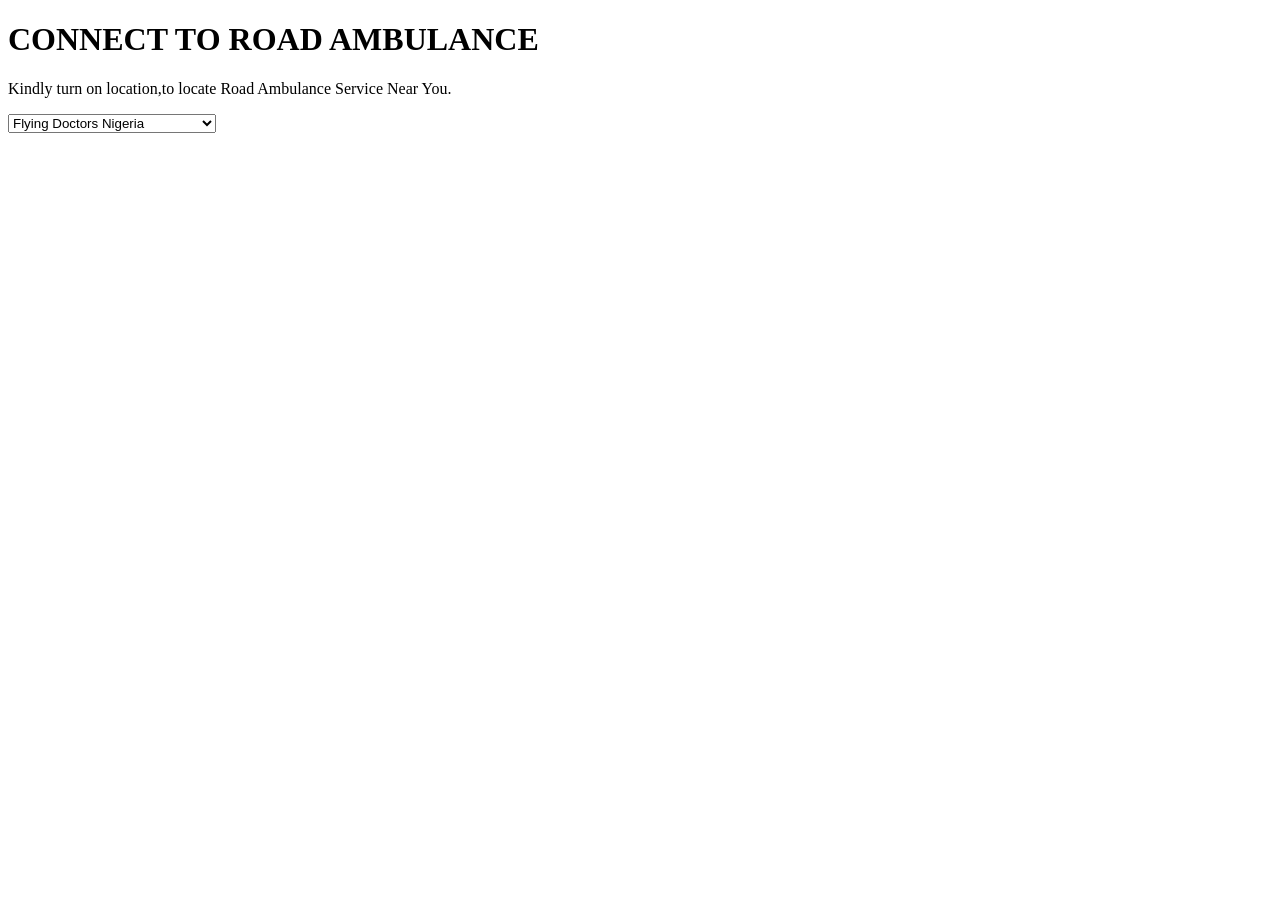
<file: airambulance.html>
<!DOCTYPE html>
<html lang="en">
<head>
    <meta charset="UTF-8">
    <meta name="viewport" content="width=device-width, initial-scale=1.0">
    <meta http-equiv="X-UA-Compatible" content="ie=edge">
    <title>Connect to Nearest Hospital</title>
<style>
.dropbtn {
  background-color: #4CAF50;
  color: white;
  padding: 16px;
  font-size: 16px;
  border: none;
  cursor: pointer;
}

.dropdown {
  position: relative;
  display: inline-block;
}

.dropdown-content {
  display: none;
  position: absolute;
  background-color: #f9f9f9;
  min-width: 160px;
  box-shadow: 0px 8px 16px 0px rgba(0,0,0,0.2);
  z-index: 1;
}

.dropdown-content a {
  color: black;
  padding: 12px 16px;
  text-decoration: none;
  display: block;
}

.dropdown-content a:hover {background-color: #f1f1f1}

.dropdown:hover .dropdown-content {
  display: block;
}

.dropdown:hover .dropbtn {
  background-color: #3e8e41;
}





</style>
    

</head>
<body>
    <h1> CONNECT TO ROAD AMBULANCE</h1>
    <p> Kindly turn on location,to locate Road Ambulance Service Near You.</p>
    
    <select>    
        <option> Flying Doctors Nigeria</option>
        <option> Emergency Resuce(ER)Nigeria</option>
        
 </select> 
</body>
</html>
</file>
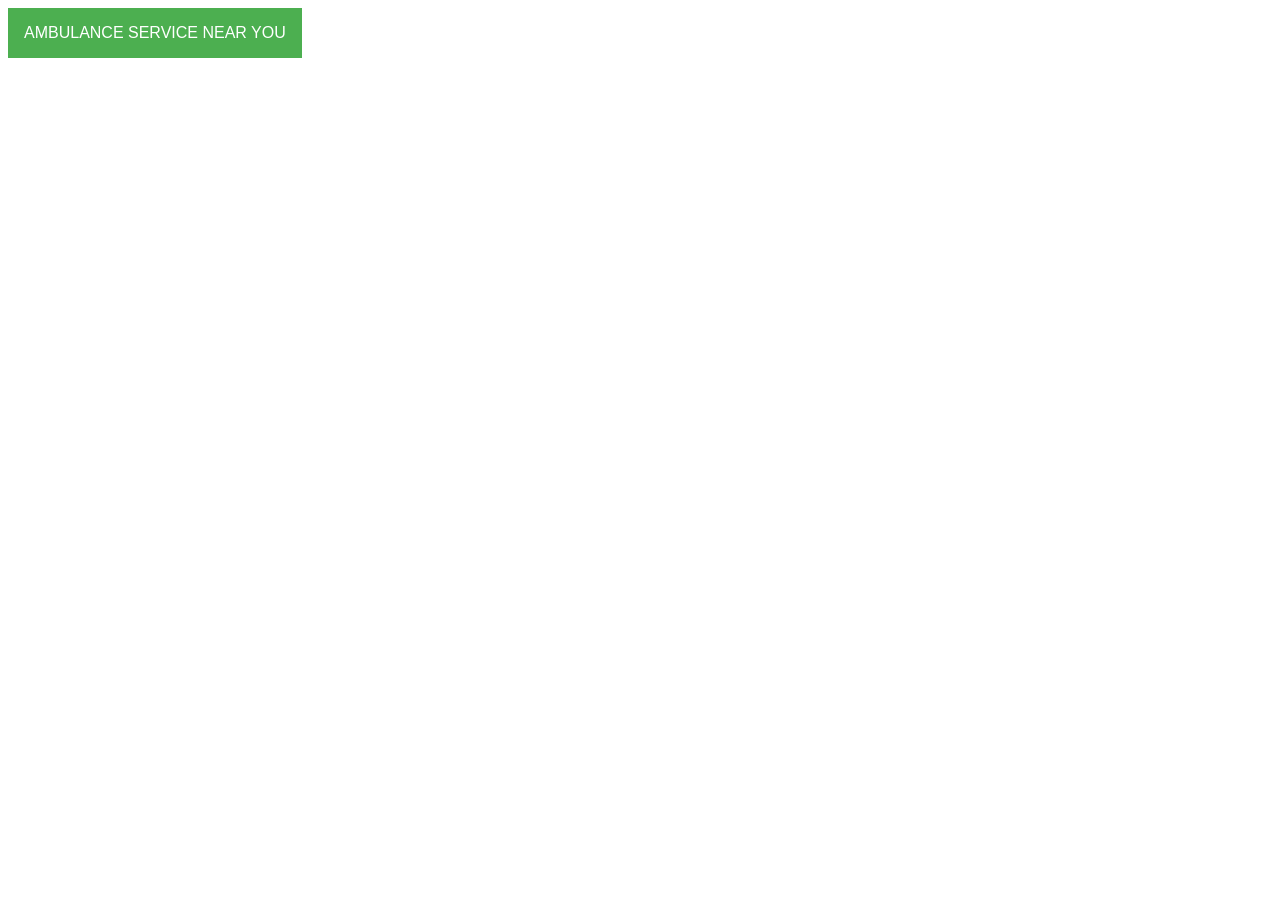
<file: ambulanceservice.html>
<!DOCTYPE html>
<html lang="en">
<head>
    <meta charset="UTF-8">
    <meta name="viewport" content="width=device-width, initial-scale=1.0">
    <meta http-equiv="X-UA-Compatible" content="ie=edge">
    <title>Connect to Map</title>
</head>
<body>
        <style>
    
                .dropbtn {
                  background-color: #4CAF50;
                  color: white;
                  padding: 16px;
                  font-size: 16px;
                  border: none;
                  cursor: pointer;
                }
                
                .dropdown {
                  position: relative;
                  display: inline-block;
                }
                
                .dropdown-content {
                  display: none;
                  position: absolute;
                  background-color: #f9f9f9;
                  min-width: 160px;
                  box-shadow: 0px 8px 16px 0px rgba(0,0,0,0.2);
                  z-index: 1;
                }
                
                .dropdown-content a {
                  color: black;
                  padding: 12px 16px;
                  text-decoration: none;
                  display: block;
                }
                
                .dropdown-content a:hover {background-color: #f1f1f1}
                
                .dropdown:hover .dropdown-content {
                  display: block;
                }
                .dropdown:hover .dropbtn {
                  background-color: #e60000;
                }
                </style>
                
                <div class="dropdown">
                  <button class="dropbtn">AMBULANCE SERVICE NEAR YOU</button><br>
                  
                  <div class="dropdown-content">
                    <a href="airambulance.html">Air Ambulance</a>
                    <a href="roadambulance.html">Road Ambulance</a>
                    
                  </div>
                </div>
</body>
</html>
</file>
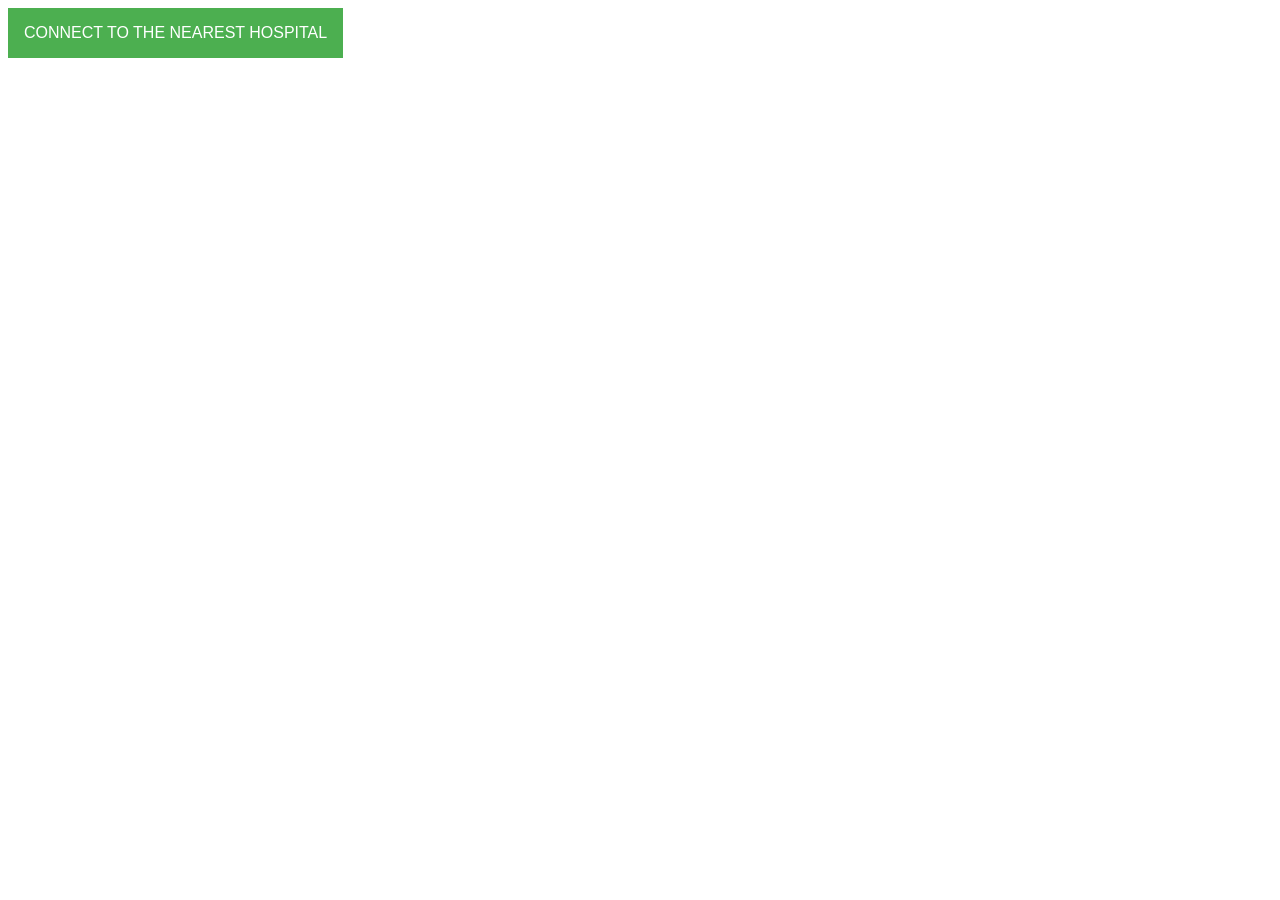
<file: connect.html>
<!DOCTYPE html>
<html lang="en">
<head>
    <meta charset="UTF-8">
    <meta name="viewport" content="width=device-width, initial-scale=1.0">
    <meta http-equiv="X-UA-Compatible" content="ie=edge">
    <title>Connect to Map</title>
</head>
<body>
        <style>
    
                .dropbtn {
                  background-color: #4CAF50;
                  color: white;
                  padding: 16px;
                  font-size: 16px;
                  border: none;
                  cursor: pointer;
                }
                
                .dropdown {
                  position: relative;
                  display: inline-block;
                }
                
                .dropdown-content {
                  display: none;
                  position: absolute;
                  background-color: #f9f9f9;
                  min-width: 160px;
                  box-shadow: 0px 8px 16px 0px rgba(0,0,0,0.2);
                  z-index: 1;
                }
                
                .dropdown-content a {
                  color: black;
                  padding: 12px 16px;
                  text-decoration: none;
                  display: block;
                }
                
                .dropdown-content a:hover {background-color: #f1f1f1}
                
                .dropdown:hover .dropdown-content {
                  display: block;
                }
                .dropdown:hover .dropbtn {
                  background-color: #e60000;
                }
                </style>
                
                <div class="dropdown">
                  <button class="dropbtn">CONNECT TO THE NEAREST HOSPITAL</button><br>
                  <div class="dropdown-content">
                    <a href="hospitals.html">Accident Emergency</a>
                    <a href="maternity.html">Pregency/Child Birth Emergency</a>
                    <a href="hospitals.html">Chidlren Emergency</a>
                    <a href="hospital.html">Other Emergency</a>
                  </div>
                </div>
</body>
</html>
</file>
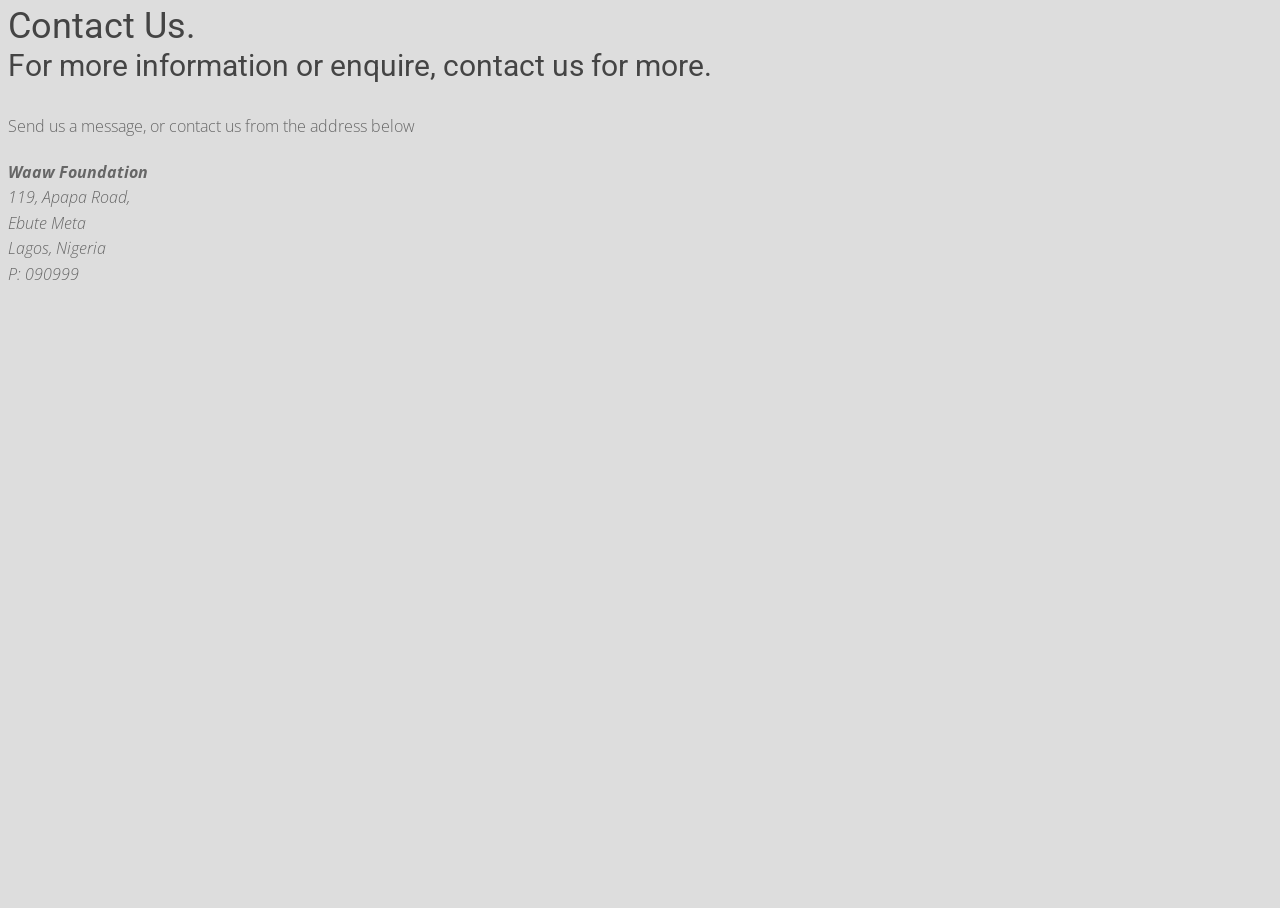
<file: contactus.html>
<!DOCTYPE html>
<html lang="en">
    <link rel="stylesheet" type="text/css" href="css/style.css">
<head>
<title>Contact Us</title>
</head>
<body>

     <div class="container">
<section>
<div class="page-header" id="contact">
<h2> Contact Us.<small> <br>For more information or enquire, contact us for more.</small></h2>
</div>
<div class="row">
<div class="col-lg-4">
<p> Send us a message, or contact us from the address below</p>
<address>
    <strong> Waaw Foundation</strong><br>
    119, Apapa Road,<br>
    Ebute Meta<br>
    Lagos, Nigeria<br>
    P: 090999
</address>
</div>
















</section>




     </div>  

        
   
     

                

  

</body>
</html>
</file>
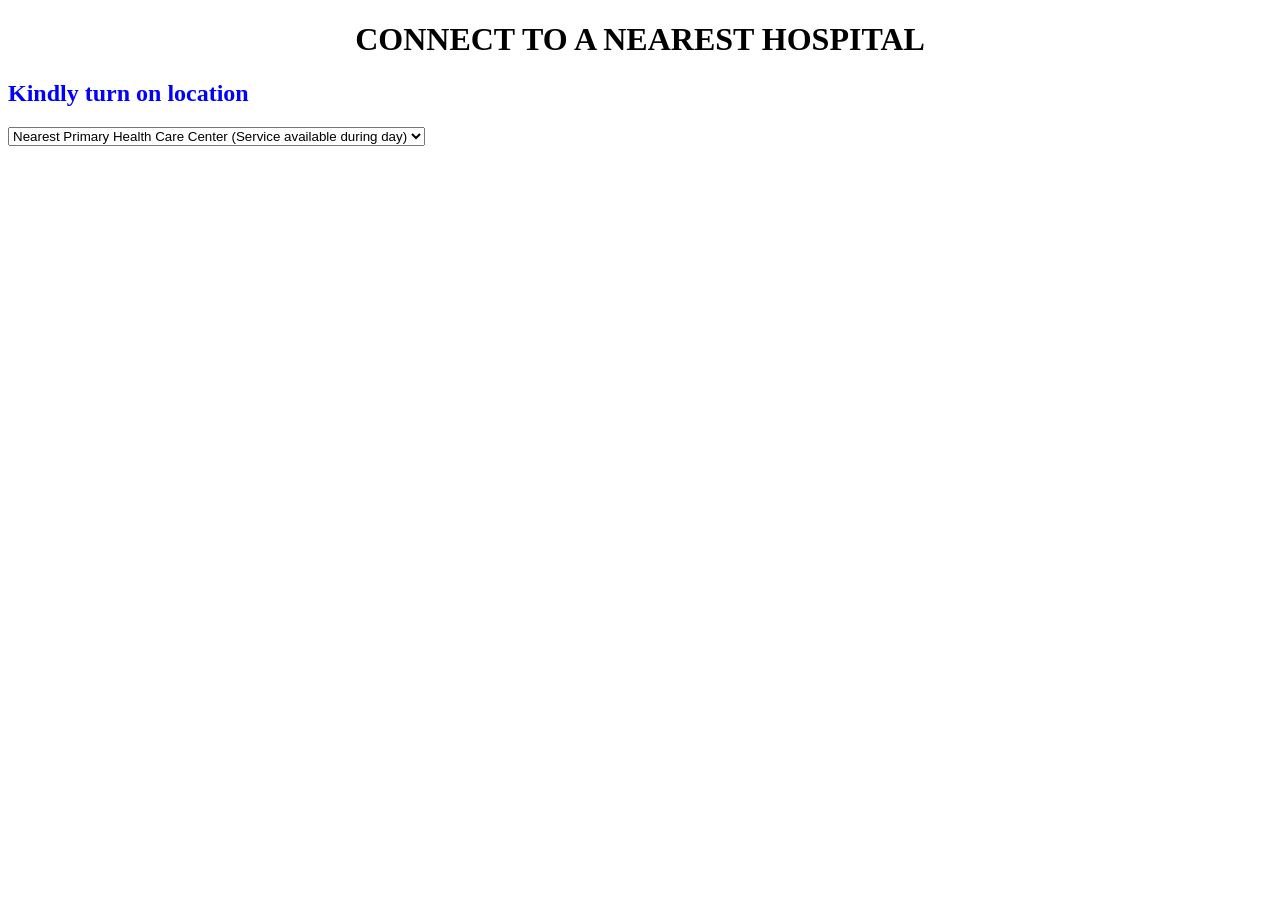
<file: hospitals.html>
<!DOCTYPE html>
<html lang="en">
<head>
    <meta charset="UTF-8">
    <meta name="viewport" content="width=device-width, initial-scale=1.0">
    <meta http-equiv="X-UA-Compatible" content="ie=edge">
    <title>Connect to Map.</title>
</head>
<body>
    <style>
    h1 {
  text-align: center;
}
    
    
    </style>
        <h1> CONNECT TO A NEAREST HOSPITAL</h1>
        <h2 style="color:blue;"> Kindly turn on location</h2>
        
        <select>    
            <option> Nearest Primary Health Care Center (Service available during day)</option>
            <option> Nearest General Hospital</option>
            <option> Nearest Maternity Center</option>
            <option> Nearest Private Hospital</option>
    
</body>
</html>
</file>
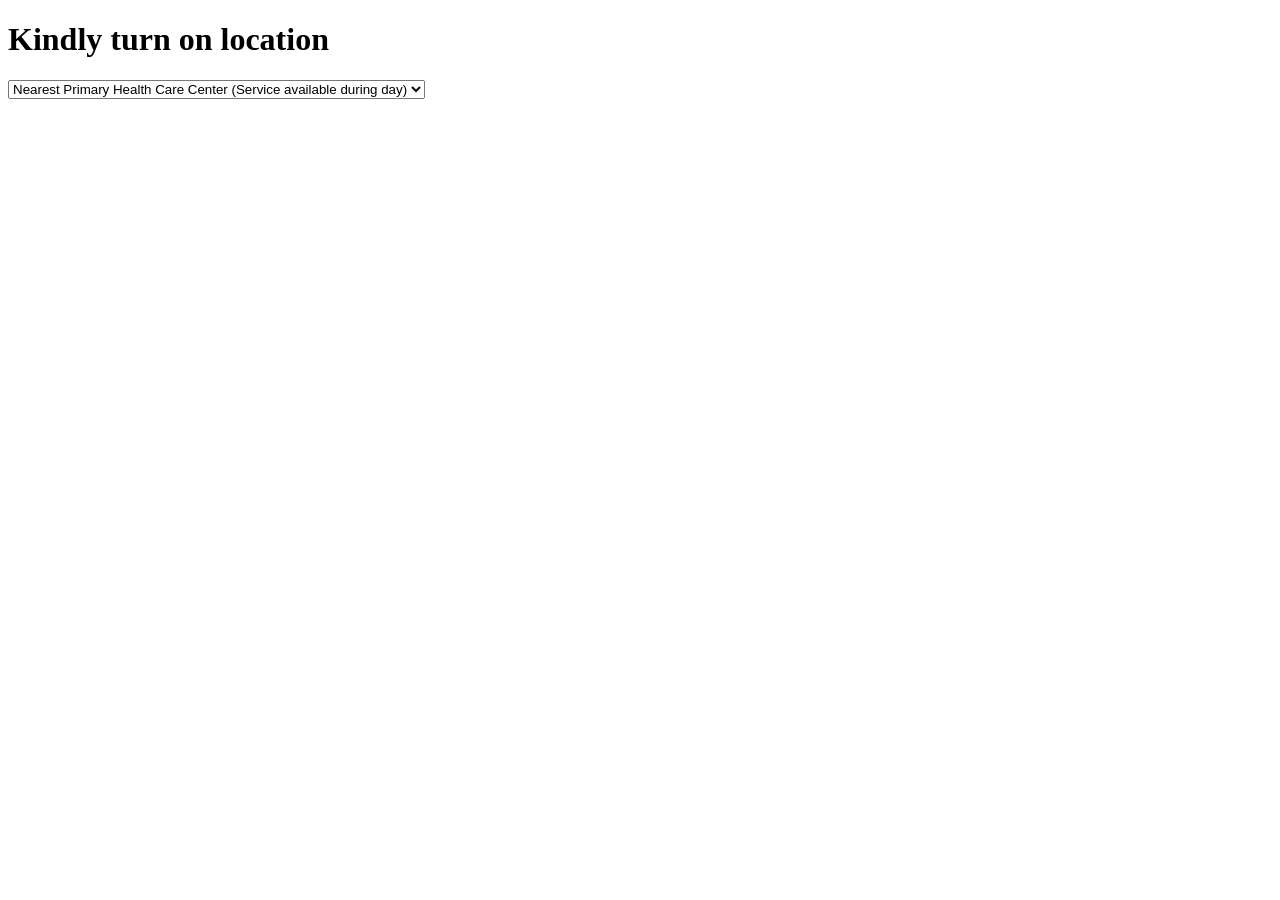
<file: maternity.html>
<!DOCTYPE html>
<html lang="en">
<head>
    <meta charset="UTF-8">
    <meta name="viewport" content="width=device-width, initial-scale=1.0">
    <meta http-equiv="X-UA-Compatible" content="ie=edge">
    <title>Connect to Nearest Hospital</title>
</head>
<body>
    <h1> Kindly turn on location</h1>
    
    <select>    
        <option> Nearest Primary Health Care Center (Service available during day)</option>
        <option> Nearest General Hospital</option>
        <option> Nearest Maternity Center</option>
        <option> Nearest Private Hospital</option>
 </select> 
</body>
</html>
</file>
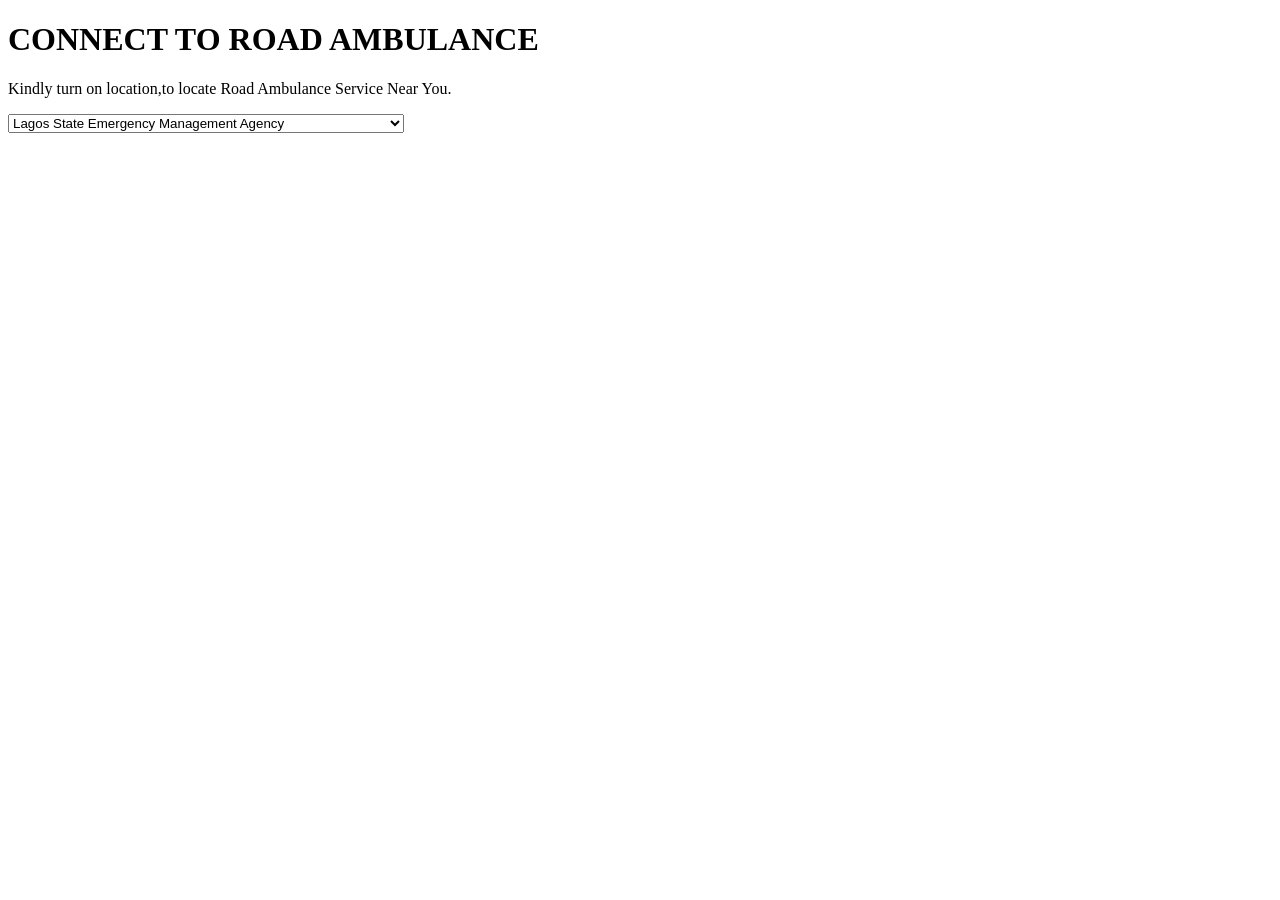
<file: roadambulance.html>
<!DOCTYPE html>
<html lang="en">
<head>
    <meta charset="UTF-8">
    <meta name="viewport" content="width=device-width, initial-scale=1.0">
    <meta http-equiv="X-UA-Compatible" content="ie=edge">
    <title>Connect to Nearest Hospital</title>
    

</head>
<body>
    <h1> CONNECT TO ROAD AMBULANCE</h1>
    <p> Kindly turn on location,to locate Road Ambulance Service Near You.</p>
    
    <select>    
        <option> Lagos State Emergency Management Agency</option>
        <option> Continental Ambulance Lagos, Nigeria</option>
        <optio></optio> Emergency Ambulance Lagos, Nigeria</option>
        <option> Nationl Headquarters -St.John Council and Ambulance Brigade</option>
        <option> MedEngine Auto Ltd</option>
        <option> EMS Speedpost</option>
 </select> 
</body>
</html>
</file>
<file: css/style.css>
/*
    Theme Name: Medicio
    Theme URL: https://bootstrapmade.com/medicio-free-bootstrap-theme/
    Author: BootstrapMade
    Author URL: https://bootstrapmade.com
*/

/* ==== Google font ==== */
@import url('https://fonts.googleapis.com/css?family=Open+Sans:400,300,300italic,600,700,800|Roboto:400,500,700,900');
/* --- pe-icon-7-stroke --- */


body {
    width: 100%;
    height: 100%;
    font-family: 'Open Sans', sans-serif;
	font-weight: 300;
    color: #666;
    background-color: #ddd;
	font-size: 16px;
    line-height: 1.6em;
}

html {
    width: 100%;
    height: 100%;
}

label,
input,
button,
select,
textarea {
  font-family: 'Open Sans', sans-serif;
  font-size: inherit;
  line-height: inherit;
}

/* ===========
layout
============= */
#wrapper.boxed {
	margin: 0 auto;
	background-color: #fff;
	
}
@media (max-width: 767px) {
	#wrapper.boxed {
		width: 100%;
	}
}
@media (min-width: 768px) {
	#wrapper.boxed {
		width: 810px;
	}
}
@media (min-width: 992px) {
	#wrapper.boxed {
		width: 1030px;
	}
}
@media (min-width: 1200px) {
	#wrapper.boxed {
		width: 1230px;
	}
}

/* ===========
Typo
============= */

h1 {
	font-size: 38px;
}
h2 {
	font-size: 36px;
}
h3 {
	font-size: 32px;
}
h4 {
	font-size: 28px;
}
h5 {
	font-size: 24px;
}
h6 {
	font-size: 20px;
}

h1,
h2,
h3,
h4,
h5,
h6 {
    margin: 0 0 30px;
    font-family: 'Roboto', sans-serif;
    font-weight: 400;
	color: #444;
	line-height: 1em;
}

h1.h-xlight,h2.h-xlight,h3.h-xlight ,h4.h-xlight ,h5.h-xlight ,h6.h-xlight  {
	font-weight: 100;
}

h1.h-light,h2.h-light,h3.h-light ,h4.h-light ,h5.h-light ,h6.h-light  {
	font-weight: 300;
}

h1.h-normal,h2.h-normal,h3.h-normal ,h4.h-normal ,h5.h-normal ,h6.h-normal  {
	font-weight: 400;
}

h1.h-medium,h2.h-medium,h3.h-medium ,h4.h-medium ,h5.h-medium ,h6.h-medium  {
	font-weight: 500;
}

h1.h-bold,h2.h-bold,h3.h-bold ,h4.h-bold ,h5.h-bold ,h6.h-bold  {
	font-weight: 700;
}

h1.h-ultra,h2.h-ultra,h3.h-ultra ,h4.h-ultra ,h5.h-ultra ,h6.h-ultra  {
	font-weight: 900;
}


h1.font-light,h2.font-light,h3.font-light,h4.font-light,h5.font-light,h6.font-light {
	color: #fff;
}

.big-heading {
	font-size: 48px;
	font-weight: 700;
}

p {
    margin: 0 0 20px;

}

p.medium {
	font-weight: 500;
}

p.bold {
	font-weight: 700;
}

p.ultra {
	font-weight: 900;
}

.highlight-light {
	background-color: rgba(255,255,255,.5);
	padding: 20px;
	display: inline-block;
	color: #111;
}

.highlight-dark {
	background-color: rgba(0,0,0,.5);
	padding: 20px;
	display: inline-block;
	color: #fff;
}

.highlight-color {
	padding: 2px 5px;
	display: inline-block;
	color: #fff;
}

a {
    color: #666;
    -webkit-transition: all .2s ease-in-out;
    -moz-transition: all .2s ease-in-out;
    transition: all .2s ease-in-out;
}

a:hover,
a:focus {
    text-decoration: none;
}

blockquote {
  padding: 10px 20px;
  margin: 0 0 20px;
  font-size: 24px;
	line-height: 1.5em;
  font-weight: 300;
  color: #999;
}

blockquote.bg-light {
	background-color: rgba(255,255,255,.8);
	padding: 20px;
	color: #222;
}

blockquote.bg-dark {
	background-color: rgba(0,0,0,.8);
	padding: 20px;
}

blockquote strong {
  font-weight: 700;
}




.light {
    font-weight: 400;
}

/* Credit to bootsnipp.com for the css for the color graph */
.colorgraph {
  height: 5px;
  border-top: 0;
  background: #c4e17f;
  margin:0;
  padding-bottom:0;
  background-image: -webkit-linear-gradient(left, #c4e17f, #c4e17f 12.5%, #f7fdca 12.5%, #f7fdca 25%, #fecf71 25%, #fecf71 37.5%, #f0776c 37.5%, #f0776c 50%, #db9dbe 50%, #db9dbe 62.5%, #c49cde 62.5%, #c49cde 75%, #669ae1 75%, #669ae1 87.5%, #62c2e4 87.5%, #62c2e4);
  background-image: -moz-linear-gradient(left, #c4e17f, #c4e17f 12.5%, #f7fdca 12.5%, #f7fdca 25%, #fecf71 25%, #fecf71 37.5%, #f0776c 37.5%, #f0776c 50%, #db9dbe 50%, #db9dbe 62.5%, #c49cde 62.5%, #c49cde 75%, #669ae1 75%, #669ae1 87.5%, #62c2e4 87.5%, #62c2e4);
  background-image: -o-linear-gradient(left, #c4e17f, #c4e17f 12.5%, #f7fdca 12.5%, #f7fdca 25%, #fecf71 25%, #fecf71 37.5%, #f0776c 37.5%, #f0776c 50%, #db9dbe 50%, #db9dbe 62.5%, #c49cde 62.5%, #c49cde 75%, #669ae1 75%, #669ae1 87.5%, #62c2e4 87.5%, #62c2e4);
  background-image: linear-gradient(to right, #c4e17f, #c4e17f 12.5%, #f7fdca 12.5%, #f7fdca 25%, #fecf71 25%, #fecf71 37.5%, #f0776c 37.5%, #f0776c 50%, #db9dbe 50%, #db9dbe 62.5%, #c49cde 62.5%, #c49cde 75%, #669ae1 75%, #669ae1 87.5%, #62c2e4 87.5%, #62c2e4);
}

/* =======
Top area
======== */
.top-area {
	-webkit-transition: all .4s ease-in-out;
    -moz-transition: all .4s ease-in-out;
    transition: all .4s ease-in-out;
	width: 100%;
	color: #fff;
	padding-top: 10px;
	padding-bottom: 10px;
}

.top-area.top-padding {
	-webkit-transition: all .4s ease-in-out;
    -moz-transition: all .4s ease-in-out;
    transition: all .4s ease-in-out;
	padding-top: 6px;
	padding-bottom: 0;
	margin-bottom: 10px;
}

.top-area p {
	margin-bottom: 10px;
}

/* ===========
Navigation
============= */

.navbar-brand {
  padding-top: 15px;
  margin-top: 5px;
  padding-bottom: 0;
}

.navbar-brand.reduce {
	margin-top:0;
  padding-top: 5px;
	padding-bottom: 5px;
 	-webkit-transition: all .4s ease-in-out;
    -moz-transition: all .4s ease-in-out;
    transition: all .4s ease-in-out;
}


.navbar.navbar-custom {
	width: inherit;
	margin: 0 auto;
	padding-bottom:0;
	box-shadow: 0 0 3px rgba(0,0,0,0.12);
	box-shadow: 0 1px 6px rgba(0,0,0,.2); 
	-webkit-box-shadow: 0 1px 6px rgba(0,0,0,.2); 
	-moz-box-shadow: 0 1px 6px rgba(0,0,0,.2); 
	-o-box-shadow: 0 1px 6px rgba(0,0,0,.2); 
}

.navbar.navbar-custom .navigation {
	padding-bottom: 15px;

}


.navbar {
    margin-bottom: 0;
    border-bottom: 1px solid rgba(255,255,255,.3);	
	
}



.navbar-brand {
    font-weight: 700;
}

.navbar-brand:focus {
    outline: 0;
}

.navbar.navbar-custom.navbar-fixed-top  {
	background: #fff;
}

.navbar-custom.top-nav-collapse .nav.navbar-nav {
    background-color: rgba(0,0,0,0);
}

.navbar.navbar-custom {
	padding-top: 0;
}

.navbar.navbar-custom ul.nav.navbar-nav {
	margin-top: 15px;
 	-webkit-transition: all .4s ease-in-out;
    -moz-transition: all .4s ease-in-out;
    transition: all .4s ease-in-out;
}
.navbar.navbar-custom.top-nav-collapse ul.nav.navbar-nav {
	margin-top: 0;
 	-webkit-transition: all .4s ease-in-out;
    -moz-transition: all .4s ease-in-out;
    transition: all .4s ease-in-out;
}

.navbar-custom ul.nav li a {
	font-size: 13px;
	letter-spacing: 1px;
    color: #666;
	text-transform: uppercase;
	font-weight: 700;
	background: transparent;
}


.navbar.navbar-custom.top-nav-collapse {
	background: #fff;
	
}

.navbar.navbar-custom.top-nav-collapse .navigation {
	padding-bottom: 10px;
}

.navbar-custom.top-nav-collapse ul.nav li a {
	-webkit-transition: all .2s ease-in-out;
    -moz-transition: all .2s ease-in-out;
    transition: all .2s ease-in-out;
	color: #444;
}

.navbar-custom ul.nav ul.dropdown-menu {
	border-radius: 0;	
	margin-top: 16px;
}

.navbar-custom ul.nav ul.dropdown-menu li {
	border-bottom: 1px solid #f5f5f5;

}

.navbar-custom ul.nav ul.dropdown-menu li:last-child{
	border-bottom: none;
}

.navbar-custom ul.nav ul.dropdown-menu li a {
	padding: 10px 20px;
	font-size: 13px;
	text-transform: uppercase;
}

.navbar-custom ul.nav ul.dropdown-menu li a:hover {
	background: #fefefe;
}

.navbar-custom.top-nav-collapse ul.nav ul.dropdown-menu li a {
	color: #666;
}

.navbar-custom .nav li a:hover,.navbar-custom .nav li a:focus  {
    -webkit-transition: background .3s ease-in-out;
    -moz-transition: background .3s ease-in-out;
    transition: background .3s ease-in-out;
}



.navbar-custom.navbar-fixed-top .nav li a:hover,
.navbar-custom.navbar-fixed-top .nav li a:focus,
.navbar-custom.navbar-fixed-top .nav li.active a,
.navbar-custom.navbar-fixed-top .nav li.active {
    outline: 0;
	background: none;
}
.navbar-custom.top-nav-collapse .nav li a:hover,
.navbar-custom.top-nav-collapse .nav li a:focus,
.navbar-custom.top-nav-collapse .nav li.active {
    outline: 0;
    background-color: rgba(255,255,255,.2);
}

.navbar-toggle {
    padding: 4px 6px;
    font-size: 14px;
    color: #fff;
}

.navbar-toggle:focus,
.navbar-toggle:active {
    outline: 0;
}


/* form */

.validation {
    color: red;
    display:none;
    margin: 0 0 20px;
    font-weight:400;
    font-size:13px;
}

#sendmessage {
    color: green;
    border:1px solid green;
    display:none;
    text-align:center;
    padding:15px;
    font-weight:600;
    margin-bottom:15px;
}

#errormessage {
    color: red;
    display:none;
    border:1px solid red;
    text-align:center;
    padding:15px;
    font-weight:600;
    margin-bottom:15px;
}

#sendmessage.show, #errormessage.show, .show {
	display:block;
}

/* loader */
#page-loader { 
	position: fixed; 
	top: 0; 
	left: 0; 
	height: 100%; 
	width: 100%; 
	background: white; 
	z-index: 9999; 
}
#page-loader img {
	margin: 100px auto; 
	display: block;
}

.loader { 
	text-align: center; 
	margin: auto; 
	position: absolute; 
	top: 0; 
	bottom: 0; 
	left: 0; 
	right: 0;
	height: 40px;
}
.loader { text-align: center; margin: auto; position: absolute; top: 0; bottom: 0; left: 0; right: 0; height: 40px; }
.loader span { display: block; font: 14px "Montserrat", sans-serif; text-transform: uppercase; margin-bottom: 20px; }

.spinner { margin: 0 auto; width: 40px; height: 40px; position: relative; }

.con1 > div, .con2 > div, .con3 > div { width: 7px; height: 7px; border-radius: 100%; position: absolute; -webkit-animation: bouncedelay 1.2s infinite ease-in-out; animation: bouncedelay 1.2s infinite ease-in-out; /* Prevent first frame from flickering when animation starts */ -webkit-animation-fill-mode: both; animation-fill-mode: both; }

.spinner .spinner-container { position: absolute; width: 100%; height: 100%; }

.con2 { -webkit-transform: rotateZ(45deg); transform: rotateZ(45deg); }

.con3 { -webkit-transform: rotateZ(90deg); transform: rotateZ(90deg); }

.circle1 { top: 0; left: 0; }

.circle2 { top: 0; right: 0; }

.circle3 { right: 0; bottom: 0; }

.circle4 { left: 0; bottom: 0; }

.con2 .circle1 { -webkit-animation-delay: -1.1s; animation-delay: -1.1s; }

.con3 .circle1 { -webkit-animation-delay: -1.0s; animation-delay: -1.0s; }

.con1 .circle2 { -webkit-animation-delay: -0.9s; animation-delay: -0.9s; }

.con2 .circle2 { -webkit-animation-delay: -0.8s; animation-delay: -0.8s; }

.con3 .circle2 { -webkit-animation-delay: -0.7s; animation-delay: -0.7s; }

.con1 .circle3 { -webkit-animation-delay: -0.6s; animation-delay: -0.6s; }

.con2 .circle3 { -webkit-animation-delay: -0.5s; animation-delay: -0.5s; }

.con3 .circle3 { -webkit-animation-delay: -0.4s; animation-delay: -0.4s; }

.con1 .circle4 { -webkit-animation-delay: -0.3s; animation-delay: -0.3s; }

.con2 .circle4 { -webkit-animation-delay: -0.2s; animation-delay: -0.2s; }

.con3 .circle4 { -webkit-animation-delay: -0.1s; animation-delay: -0.1s; }

@-webkit-keyframes bouncedelay { 0%, 80%, 100% { -webkit-transform: scale(0); }
  40% { -webkit-transform: scale(1); } }

@keyframes bouncedelay { 0%, 80%, 100% { transform: scale(0); -webkit-transform: scale(0); }
  40% { transform: scale(1); -webkit-transform: scale(1); } }

@keyframes boxSpin{
  0%{
    transform: translate(-10px, 0px);
  }
  25%{
    transform: translate(10px, 10px);
  }
  50%{
    transform: translate(10px, -10px);
  }
  75%{
    transform: translate(-10px, -10px);
  }
  100%{
    transform: translate(-10px, 10px);
  }
}


@keyframes shadowSpin{
  0%{
    box-shadow: 10px -10px #39CCCC, -10px 10px #FFDC00;
  }
  25%{
    box-shadow: 10px 10px #39CCCC, -10px -10px #FFDC00;
  }
  50%{
    box-shadow: -10px 10px #39CCCC, 10px -10px #FFDC00;
  }
  75%{
    box-shadow: -10px -10px #39CCCC, 10px 10px #FFDC00;
  }
  100%{
    box-shadow: 10px -10px #39CCCC, -10px 10px #FFDC00;
  }
}

#load {
	z-index: 9999;
  background-color: #FF4136;
  opacity: 0.75;
  width: 10px;
  height: 10px;
  position: absolute;
  top: 50%;
  margin: -5px auto 0 auto;
  left: 0;
  right: 0;
  border-radius: 0px;
  border: 5px solid #FF4136;
  box-shadow: 10px 0px #39CCCC, 10px 0px #01FF70;
  animation: shadowSpin 1s ease-in-out infinite;
}

/* misc */
hr {
  margin-top: 10px;
}

hr.bold {
  border-top: 3px solid #eee;
}

.divider-short {
	display: block;
	width: 60px;
	height: 1px;
	margin: 0 auto;
	margin-bottom: 10px;
}

.dividersolid {
	border-top: 1px solid #eee;
	margin: 30px 0 30px;
}

/* margins */
.marginbot-0{margin-bottom:0 !important;}
.marginbot-10{margin-bottom:10px !important;}
.marginbot-20{margin-bottom:20px !important;}
.marginbot-30{margin-bottom:30px !important;}
.marginbot-40{margin-bottom:40px !important;}
.marginbot-50{margin-bottom:50px !important;}
.marginbot-60{margin-bottom:60px !important;}
.marginbot-70{margin-bottom:70px !important;}
.marginbot-80{margin-bottom:80px !important;}
.marginbot-90{margin-bottom:90px !important;}
.marginbot-100{margin-bottom:100px !important;}

.margintop-0{margin-top:0 !important;}
.margintop-10{margin-top:10px !important;}
.margintop-20{margin-top:20px !important;}
.margintop-30{margin-top:30px !important;}
.margintop-40{margin-top:40px !important;}
.margintop-45{margin-top:45px !important;}
.margintop-50{margin-top:50px !important;}

/* padding */
.paddingtop-0{padding-top:0 !important;}
.paddingtop-10{padding-top:10px !important;}
.paddingtop-20{padding-top:20px !important;}
.paddingtop-30{padding-top:30px !important;}
.paddingtop-40{padding-top:40px !important;}
.paddingtop-50{padding-top:50px !important;}
.paddingtop-60{padding-top:60px !important;}
.paddingtop-70{padding-top:70px !important;}
.paddingtop-80{padding-top:80px !important;}
.paddingtop-90{padding-top:90px !important;}
.paddingtop-100{padding-top:100px !important;}

.paddingbot-0{padding-bottom:0 !important;}
.paddingbot-10{padding-bottom:10px !important;}
.paddingbot-20{padding-bottom:20px !important;}
.paddingbot-30{padding-bottom:30px !important;}
.paddingbot-40{padding-bottom:40px !important;}
.paddingbot-50{padding-bottom:50px !important;}
.paddingbot-60{padding-bottom:60px !important;}
.paddingbot-70{padding-bottom:70px !important;}
.paddingbot-80{padding-bottom:80px !important;}
.paddingbot-90{padding-bottom:90px !important;}
.paddingbot-100{padding-bottom:100px !important;}


/* ===========================
--- General sections
============================ */

.home-section {
    padding-top: 150px;
	display:block;
    position:relative;
    z-index:120;
	background-color: #fff;
}


.home-section.nopadding {
    padding-top: 0;
    padding-bottom: 0;
	display:block;
    position:relative;
    z-index:120;
}
.home-section.nopadding-bot {
    padding-bottom: 0;
}
.home-section.nopadding-top {
    padding-top: 0;
}

.inner-section {
    padding-top: 110px;
    padding-bottom: 110px;
}


.home-section.nopadd-bot {
    padding-bottom: 0;
}


.section-heading h2 {
	margin-bottom: 10px;
}

.section-heading p {
	font-weight: 300;
	font-size: 20px;
	line-height: 1.6em;
}

.color-dark .section-heading h2 {
	color: #111;
}
.color-dark .section-heading p {
	color: #444;
}

.divider-short,.color-dark .divider-short,.bg-gray .divider-short {
	background: #aaa;
}

.color-light .divider-short {
	background: #fefefe;
}



.color-light .section-heading h2 {
	color: #fff;
}
.color-light .section-heading p {
	color: #fefefe;
}

.color-light blockquote,.color-light p {
	color: #fefefe;
}

/* --- section bg var --- */

.bg-white {
	background: #fff;
}

.bg-gray {
	background: #fafafa;
}


.bg-dark {
	background: #404040;
}

/* --- section color var --- */

.text-light {
	color: #fff;
}



/* ===========================
--- Intro
============================ */

.intro {
	width:100%;
	position:relative;
}

.intro-content {
	background: url(../img/dummy/bg1.jpg) no-repeat top center;
	padding:200px 0 60px;
}
.intro-content.intro-nobg {
	background:#fff;
	position:relative;
	margin:0;
	padding:140px 0 60px;
}


.slogan {
	margin-bottom: 20px;
}

.white-box {
	background: rgba(255,255,255,.8);
	padding: 20px;
	border-radius: 4px;
}

.intro-content h2 {
	margin-bottom: 10px;
}

/* ---- lead form --- */

ul.lead-list {
	list-style: none;
	margin-left: 0;
	padding-left: 0;
	margin-bottom: 20px;
}


ul.lead-list li {
	margin: 0 0 20px 0;
	line-height: 1.6em;
}

ul.lead-list li span.fa {
	margin: 5px 5px 0 0;
	float: left;
}

ul.lead-list li span.list {
	display: inline-block;
	margin: 0 0 0 10px;
}

p.lead-footer {
	font-size: 16px;
	margin: 20px 0 0;
}


.panel-heading {
  padding: 20px;
  border-bottom: 1px solid transparent;
  border-top-left-radius: 3px;
  border-top-right-radius: 3px;
}

.panel.panel-skin {
  border-color: #ddd;
}

.panel-skin > .panel-heading {
  color: #fff;
  background-color: #444;
  border-color: #444;
  box-shadow: none;
}

.panel-body {
  padding: 20px;
}

.form-wrapper h3.panel-title {
  font-size: 20px;
  font-weight: 700;
}

.form-wrapper h3.panel-title span {
	font-size: 20px;
	margin: 0 10px 0 0;
}

.form-wrapper h3.panel-title small {
	font-size: 16px;
	color: #ddd;
}

form.lead label,form.lead input {
	font-size: 16px;
}

.panel-body {
  background: #fff;
}

.panel-skin > .panel-heading .badge {
  background-color: #fff;
}

.form-control:focus {
  border-color: #66afe9;
  outline: 0;
  -webkit-box-shadow: none;
          box-shadow: none;
}

/* ---- CTA 1  --- */
.well.well-trans {
	background-color: rgba(255,255,255,.8);
  -webkit-box-shadow: none;
          box-shadow: none;
	border: none;
}


/* --- slider ---- */


											


/* ===================================
 call action
==================================== */
.callaction {
	padding:30px 30px 20px 30px;
	border-radius: 4px;
	border-bottom: 2px solid #f2f2f2;
}
.cta-text {
	margin-top:10px;
	text-align: left;
}

.cta-text h3 {
	font-weight:900;
	line-height:1.1em;
	margin-bottom: 20px;
}
.cta-btn {
	float:right;
	padding:20px 10px 20px 20px;
	margin-top:10px;
}


/* =========================
Buttons
=========================== */

.btn-skin {
  color: #fff;
}

.btn-skin:hover {
    -webkit-transition: background .3s ease-in-out;
    -moz-transition: background .3s ease-in-out;
    transition: background .3s ease-in-out;
}

.btn-skin:hover,
.btn-skin:focus,
.btn-skin:active,
.btn-skin.active,
.open > .dropdown-toggle.btn-skin {
  color: #fff;
}
.btn-skin:active,
.btn-skin.active,
.open > .dropdown-toggle.btn-skin {
  background-image: none;
}

.btn-skin .badge {
  color: #5bc0de;
  background-color: #fff;
}

.btn-lg,
.btn-group-lg > .btn {
  padding: 10px 16px;
  font-size: 20px;
  line-height: 1.5em;
  border-radius: 6px;
}

/* =======================
Elements
========================== */

/* badge */

.badge.custom-badge {
	margin: -20px 0 0 -25px;
	font-size: 12px;
	text-transform: none;
}


.badge.custom-badge.red {
	background-color: #e9372e;
}

/* box */


.box {

}

.box h4 {
	font-size: 24px;
}

.box i {
	margin-bottom: 30px;
}


.circled {
	border-radius: 50%;
	display: inline-block;
	color: #fff;
	width: 1.6em;
    height: 1.6em;
	text-align: center;
	line-height: 1.6em;
}



/* ===========================
--- Services
============================ */

.service-box {
	margin-bottom: 40px;
}

.service-icon {
	margin: 0 20px 20px 0;
	float: left;
}	

.service-desc h5 {
	margin-bottom: 10px;
}


/* ===========================
--- Team
============================ */

.team-box {
	padding: 20px 0;
}

.team-box img {
	margin-bottom: 20px;
}

.team-box h5 {
	font-size: 22px;
	font-weight: 600;
	margin-bottom: 10px;
	color: #666;
}

.team-box h6 {
	color: #888;
}

.cbp .cbp-item {
    z-index: 2;
    display: block;
    width: 240px; /* default width for blocks */
    height: 250px; /* default height for blocks */
}

.cbp-filter-item {
	border-radius: 3px;
}
.cbp-l-filters-alignLeft .cbp-filter-item {
    font: 600 12px/29px "Open Sans", sans-serif;
	text-transform: uppercase;
	letter-spacing: 1px;
}

.cbp-l-grid-team-name {
    /* @editable properties */
    font: 700 17px "Open Sans", sans-serif;
    color: #456297;
    text-decoration: none;
    display: block;
    text-align: center;
    margin-bottom: 3px;
}

.cbp-l-grid-team-position {
    /* @editable properties */
    font: italic 400 16px "Open Sans", sans-serif;
    color: #888888;
    text-align: center;
	font-style: normal;
}
.cbp-popup-singlePage .cbp-l-member-name {
    /* @editable properties */
    font: bold 16px/16px "Open Sans", sans-serif;
    margin-bottom: 6px;
}
.cbp-popup-singlePage .cbp-l-member-position {
    /* @editable properties */
    font: 400 14px "Open Sans", sans-serif;
}
.cbp-popup-singlePage .cbp-l-member-desc {
    /* @editable properties */
    font: 400 16px "Open Sans", sans-serif;
    margin-top: 15px;
	line-height: 1.6em;
}

/* ===========================
--- Works
============================ */

#owl-works {

}

.item {
    margin: 10px;
}

.item img {
    display: block;
    width: 100%;
    height: auto;
}	

/* =========================
Testimonial
=========================== */

#testimonial {
	background-image: url(../img/parallax/1.jpg);
}

.carousel-control.left,.carousel-control.right  {background:none;width:25px; z-index: 999;}
.carousel-control.left {top:left:-25px;}
.carousel-control.right {right:-25px;}

.block-text {
    background-color: #fff;
    border-radius: 4px;
    margin: 0 0 40px;
    padding: 15px 18px;
}
.block-text a {
    font-size: 20px;
    font-weight: 600;
    text-decoration: none;
}
.mark {
    font-weight: 600; padding: 12px 0;background:none;
}
.block-text p {
    color: #585858;
}
.sprite {
	background-image: url('[data-uri]');
}
.sprite-i-triangle {
    background-position: 0 -1298px;
    height: 44px;
    width: 50px;
	box-shadow: none;
}
.block-text ins {
    bottom: -44px;
    left: 50%;
    margin-left: -60px;
}


.block {
    display: block;
}
.zmin {
    z-index: 1;
}
.ab {
    position: absolute;
}

.person-text {
	
    padding: 10px 0 0;
    text-align: center;
    z-index: 2;
}
.person-text a {
    display: block;
    margin-top: 10px;
    color: #fff;
	font-weight: 600;
}

.rel {
    position: relative;
}

.person-text img.person {
	margin: 0 auto;
	width: 200px;
	height: 200px;
}




.company-social {
	margin-left: 0;
	padding-left: 0;
	margin-top: 10px;
}

.company-social {
	text-align: left;
	list-style: none;
}

.company-social li{
	margin:0;
	padding:0;
	display: inline-block;
}

.company-social a{
	margin:0 2px 0 0;
}

.company-social a:hover {
    color: #fff;
}

.company-social a i {
	width: 40px;
    height: 40px;
    line-height: 40px;
    text-align: center;
	color: #fff;
    -webkit-transition: background .3s ease-in-out;
    transition: background .3s ease-in-out;
	text-align: center;
	border-radius: 3px;
	padding:0;
}

.company-social .social-facebook a i{background: #3873ae;}
.company-social .social-twitter a i{background: #62c6f8;}
.company-social .social-dribble a i{background: #d74980;}
.company-social .social-deviantart a i{background: #8da356;}
.company-social .social-google a i {background: #000;}
.company-social .social-vimeo a i {background: #51a6d3;}
.company-social .social-facebook a:hover i {background: #4893ce;}
.company-social .social-twitter a:hover i {background: #82e6ff;}
.company-social .social-dribble a:hover i {background: #f769a0;}
.company-social .social-deviantart a:hover i {background: #adc376;}
.company-social .social-google a:hover i {background: #333;}
.company-social .social-vimeo a:hover i {background: #71c6f3;}


.carousel-inner > .item {
  margin-left:0;
  padding-left: 0;
  width: 100%;
  height: auto;
}
.carousel-inner > .item > img,
.carousel-inner > .item > a > img {
  display: block;
  max-width: 100%;
  height: auto;
  margin-left:0;
  padding-left: 0;
}

.carousel-control {
  position: absolute;
  top: 37%;
  bottom: 0;
  left: 0;
  width: auto;
  font-size: 20px;
  color: #fff;
  text-align: center;
  text-shadow: 0 1px 2px rgba(0, 0, 0, .6);
  filter: alpha(opacity=50);
  opacity: .5;
}
.carousel-control.left,.carousel-control.right {
  background-image: none;
  filter: none;
}
.carousel-control.right {
  right: 20px;
}
.carousel-control.left {
  left: 20px;
}


/* ==== widget ==== */
.widget ul {
	list-style: none;
	margin-left:0;
	padding-left:0;
}




/* ===========================
--- Footer
============================ */

footer {
    background-color: #f2f2f2;
}

footer {
	padding: 50px 0 0;
	
}

footer .widget {
	margin-bottom: 30px;
}

footer .widget h5 {
	font-size: 20px;
	margin-bottom: 10px;
	text-transform: uppercase;
}


.sub-footer {
	margin-top: 30px;
    background-color: #f7f7f7;
	border-top: 1px solid #ddd;
	padding: 30px 0 10px;
}

.sub-footer a{
	color: #444;
}

footer .sub-footer  p {
	font-size: 14px;
}


/* -- icon var -- */

.bg-dark {
	background: #666;
}

.bg-light {
	background: #fff;
}



.icon-primary {
	color: #4765a0;
}	
.icon-success {
	color: #7db53b;
}	
.icon-info {
	color: #51b6bf;
}	
.icon-warning {
	color: #e6e039;
}	
.icon-danger {
	color: #e24e47;
}	


/* scroll to top */
.scrollup{
    position:fixed;
	width:32px;
	height:32px;
    bottom:0px;
    right:20px;
	background: #222;
-webkit-border-radius: 2px 2px 0 0;	
	-moz-border-radius: 2px 2px 0 0;	
	border-radius:  2px 2px 0 0;	
}

a.scrollup {
	outline:0;
	text-align: center;
}

a.scrollup:hover,a.scrollup:active,a.scrollup:focus {
	opacity:1;
	text-decoration:none;
}
a.scrollup i {
	margin-top: 10px;
	color: #fff;
}
a.scrollup i:hover {
	text-decoration:none;
}



/* ===========================
--- Elements
============================ */

/* --- tooltip --- */
.tooltip {
  font-size: 16px;
  line-height: 1.6em;
}


/* --- Pricing box --- */
.pricing-box {
	padding-left:0;
	padding-right:0;
	
}

.pricing-content {
	background:#fff;
	-webkit-box-shadow:0 0 7px rgba(0,0,0,0.1);
	box-shadow:0 0 7px rgba(0,0,0,0.1);
	margin-top:20px;
	-webkit-transition:all .25s ease-in-out;
	-moz-transition:all .25s ease-in-out;
	-o-transition:all .25s ease-in-out;
	transition:all .25s ease-in-out;
	position:relative;
	
	border-radius: 4px;
}
.pricing-content.general {
	z-index:99;
}

.pricing-content:hover {
	margin-top:-10px;
	-webkit-transition:all .25s ease-in-out;
	-moz-transition:all .25s ease-in-out;
	-o-transition:all .25s ease-in-out;
	transition:all .25s ease-in-out;
	-webkit-box-shadow:0 2px 20px 0 rgba(0,0,0,0.2);
	box-shadow:0 2px 20px 0 rgba(0,0,0,0.2);
}

.pricing-content h2 {
	background-color:#666;
	color:#FFF;
	font-size:17px;
	text-align:center;
	margin-bottom:0;
	padding:30px 0;
	border-radius: 4px 4px 0 0;
}

.pricing-content h3 {
	color:#fff;
	text-align:center;
	font-size:32px;
	background:#444;
	margin-bottom:0;
	font-weight:700;
	padding:30px 0;
}

.pricing-content h3 span {
	font-weight:300;
	font-size:18px;
}

.pricing-content h3 sup {
	font-size:18px;
}

.pricing-content ul {
	list-style:none;
	margin:25px 0;
}

.pricing-content li {
	border-top:1px dotted #EFEFEF;
	width:75%;
	color:#333;
	margin:0 auto;
	padding:15px 0;
}

.pricing-content li:first-child {
	border-top:none;
}

.pricing-content li i {
	float:right;

}



.pricing-content li del {
	color:#aaa;
}

.price-bottom {
	background:#f7f7f7;
	text-align:center;
	padding:25px 0;
	border-radius: 0 0 4px 4px;
}


.pricing-content p {
	background:#F8F8F8;
	padding:20px;
}

.pricing-content.featured {
	margin-top:-20px;
	position:relative;
	z-index:9999;
	-webkit-box-shadow:0 2px 20px 0 rgba(0,0,0,0.2);
	box-shadow:0 2px 20px 0 rgba(0,0,0,0.2);
}


.pricing-content.featured h3 {
	font-size:38px;
	padding:45px 0;
}



/* --- scroll --- */

.page-scroll .btn-circle i.animated {
    -webkit-transition-property: -webkit-transform;
    -webkit-transition-duration: 1s;
    -moz-transition-property: -moz-transform;
    -moz-transition-duration: 1s;
}

.page-scroll .btn-circle:hover i.animated {
    -webkit-animation-name: pulse;
    -moz-animation-name: pulse;
    -webkit-animation-duration: 1.5s;
    -moz-animation-duration: 1.5s;
    -webkit-animation-iteration-count: infinite;
    -moz-animation-iteration-count: infinite;
    -webkit-animation-timing-function: linear;
    -moz-animation-timing-function: linear;
}

@-webkit-keyframes pulse {    
    0 {
        -webkit-transform: scale(1);
        transform: scale(1);
    }

    50% {
        -webkit-transform: scale(1.2);
        transform: scale(1.2);
    }

    100% {
        -webkit-transform: scale(1);
        transform: scale(1);
    }
}

@-moz-keyframes pulse {    
    0 {
        -moz-transform: scale(1);
        transform: scale(1);
    }

    50% {
        -moz-transform: scale(1.2);
        transform: scale(1.2);
    }

    100% {
        -moz-transform: scale(1);
        transform: scale(1);
    }
}



/* blink btn */
.blink {
  -webkit-animation-name: blink;
     -moz-animation-name: blink;
       -o-animation-name: blink;
          animation-name: blink;
  -webktit-animation-timing-function: linear;
      -moz-animation-timing-function: linear;
        -o-animation-timing-function: linear;
           animation-timing-function: linear;
  -webkit-animation-duration: 2s;
     -moz-animation-duration: 2s;
       -o-animation-duration: 2s;
          animation-duration: 2s;
}

.blink-infinite {
  -webkit-animation-iteration-count: infinite;
     -moz-animation-iteration-count: infinite;
       -o-animation-iteration-count: infinite;
          animation-iteration-count: infinite;
}

.blink-5 {
  -webkit-animation-iteration-count: 5;
     -moz-animation-iteration-count: 5;
       -o-animation-iteration-count: 5;
          animation-iteration-count: 5;
}

.blink-furiously {
  -webkit-animation-duration: 0.3s;
     -moz-animation-duration: 0.3s;
       -o-animation-duration: 0.3s;
          animation-duration: 0.3s;
}

@-webkit-keyframes blink {
  50% {
    opacity: 0;
  }
}
@-moz-keyframes blink {
  50% {
    opacity: 0;
  }
}
@-o-keyframes blink {
  50% {
    opacity: 0;
  }
}
@keyframes blink {
  50% {
    opacity: 0;
  }
}



/* --- button --- */
.btn {
	position: relative;
	display: inline-block;
	outline: none;
	color: #fff;
	text-decoration: none;
	text-transform: uppercase;
	letter-spacing: 1px;
	font-weight: 400;	
	text-shadow: 0 0 1px rgba(255,255,255,0.3);
	font-size: 14px;

	font-weight: 700;
}

.btn.btn-noradius {
	border-radius: 0;
}

a.btn:focus{
	outline: 0;
}

.btn-red {
  color: #fff;
  background-color: #c83539;
  border-color: #c83539;
}
.btn-red:hover,
.btn-red:focus,
.btn-red:active,
.btn-red.active {
  color: #fff;
  background-color: #666;
  border-color: #666;
}
.btn-red:active {
  background-image: none;
}


.btn-skin:hover,
.btn-skin:focus,
.btn-skin:active,
.btn-skin.active {
  color: #fff;
  background-color: #666;
  border-color: #666;
}


.btn-default:hover,
.btn-default:focus {
    border: 1px solid #28c3ab;
    outline: 0;
    color: #000;
    background-color: #28c3ab;
}

.btn-huge {
    padding: 25px;
    font-size: 26px;
}

.banner-social-buttons {
    margin-top: 0;
}
/* ==== partner ==== */

.partner {
	text-align: center;
}
/* ============== options panel for live preview ======================= */		
			
#t_options {
	position:fixed;
	top: 60px;
	left:-230px;
	width: 230px;
	background: #fefefe;
	color:#444;
	box-shadow: 0 0 3px rgba(0,0,0,0.12);
	box-shadow: 0 1px 6px rgba(0,0,0,.2); 
	-webkit-box-shadow: 0 1px 6px rgba(0,0,0,.2); 
	-moz-box-shadow: 0 1px 6px rgba(0,0,0,.2); 
	-o-box-shadow: 0 1px 6px rgba(0,0,0,.2); 
    z-index: 5000;
    font-size: 11px;
    font-family: 'Open Sans', arial, sans-serif;
}

#t_options hr {
  margin: 20px 0;
  border: 0;
  border-top: none;
  border-bottom: 1px dotted #ddd;	
}

#t_options h6 {
	color:#444;
	font-size:14px;
	text-transform: uppercase;
	margin-bottom: 10px;
}

#t_options input{
	width:60px;
	border: none;
	border: 1px solid #ddd;
	font-size: 14px;
	text-align: center;
}

#t_options .col {
	width:50px;
	margin:0 10px 0;
}

.colorpicker {
    z-index: 5001;	
}
.options_inner {
	position: relative;
	width: 100%;
	height: 100%;
}
.options_box {
	margin: 0 14px;
	padding: 10px 0 20px;
	overflow:hidden;
}

.options_box .solidline {
	margin-bottom:10px;
}

.options_box h6 {
	text-align:center;
	font-weight:bold;
}

.options_box .full {
	width:100%;
	overflow:hidden;
	padding-bottom:10px;
}

.options_box .full strong {
	text-transform: uppercase;
	margin-right: 10px;
}

.options_box .halfcol {
	width:90px;
	float:left;
	margin:0 5px;
}

.options_box .fourcol {
	width:30px;
	float:left;
	margin:0 5px;
}

.options_box .fourcol.color a{
	width:30px;
	height:30px;
	display:block;
	margin-bottom:5px;
}

.options_box .halfcol .wideboxed h6 {
	font-size:12px;
	font-weight:600;
}

.options_toggle_holder {
	position:absolute;
	right:-40px;
}

.options_toggle  {
	margin: 6px 0 0 4px;
	width: 40px;
	height: 40px;
	cursor: pointer;
	border:1px solid #eee;
	border-left:none;
	display:block;
		background:#f7f7f7;
	
}

.options_toggle span i {
	margin:10px 0 0 7px;
	display:block;
}

.options_toggle:hover,.options_toggle:focus,.options_toggle:active{
	outline:0;
	text-decoration:none;
}

.options_heading {
	color: #444;
	margin-top: 5px;
	margin-bottom: 20px;
	font-size: 14px;
	text-transform: uppercase;	
	font-weight: bold; 
	letter-spacing: 2px;
	padding-bottom: 10px;
	border-bottom: 1px dotted #eee;	
}

/* colors */

.options_box a.t_default {
	background:#299dcc;
}
.options_box a.t_kissme {
	background:#4ACCD1;
}
.options_box a.t_lime {
	background:#C6DF45;
}

.options_box a.t_amethyst {
	background:#9b59b6;
}


.options_box a.t_red {
	background:#eb4141;
}

.options_box a.t_orange {
	background:#f65327;
}

.options_box a.t_green {
	background:#93c847;
}

.options_box a.t_sand {
	background:#BFB372;
}

.options_box a.t_purple {
	background:#c81dbe;
}
.options_box a.t_yellow {
	background:#FFD053;
}
.options_box a.t_blue {
	background:#5C9CC7;
}
.options_box a.t_pink {
	background:#FF439E;
}

.bgr .bg {
	width:28px;
	height:28px;
	border:1px solid #e6e6e6;
}

.bgr .bg.bg1 {
	background: url(../img/bodybg/bg1.png) repeat left top;
}	
.bgr .bg.bg2 {
	background: url(../img/bodybg/bg2.png) repeat left top;
}	
.bgr .bg.bg3 {
	background: url(../img/bodybg/bg3.jpg) repeat left top;
}	
.bgr .bg.bg4 {
	background: url(../img/bodybg/bg4.png) repeat left top;
}	
.bgr .bg.bg5 {
	background: url(../img/bodybg/bg5.png) repeat left top;
}	
.bgr .bg.bg6 {
	background: url(../img/bodybg/bg6.png) repeat left top;
}	
.bgr .bg.bg7 {
	background: url(../img/bodybg/bg7.png) repeat left top;
}	
.bgr .bg.bg8 {
	background: url(../img/bodybg/bg8.jpg) repeat left top;
}	
.bgr .bg.bg9 {
	background: url(../img/bodybg/bg9.png) repeat left top;
}	
.bgr .bg.bg10 {
	background: url(../img/bodybg/bg10.png) repeat left top;
}	

#accent_color{
	color: #fff;
	background: #ef5523;
	border: none;
	text-transform: uppercase;
	margin-left: 2px;
	text-align: center;
	outline:0;
}

#bodybg_color {
	color: #fff;
	background: #ccc;
	border: none;
	text-transform: uppercase;
	margin-left: 2px;
	text-align: center;
	outline:0;
}



/* Theme Styler :: End */


/* Media queries */

@media (min-width: 768px) and (max-width: 979px) {
	.navbar-brand {
		float: none;
		display: block;
		margin: 0 auto;
		width: 100%;
	}
	.intro-content {
		padding:250px 0 0;
	}

}

@media (max-width:767px) {

	.top-area p {
		text-align: center;
	}
	
	.navbar.navbar-custom.navbar-fixed-top {
		background-color: #fff;
	}
	
	.badge.custom-badge {
		margin: 0 0 0 0;
	}
	
	.navbar-header button {
		border-color: #ccc;
		background-color: #eee;
		padding: 5px 20px;
	}
	.navbar-header i{
		color: #666;
	}
	
	.boxes3 {
	width: 100%;
	}
	.navbar-custom ul.nav li {
		border-bottom: 1px solid #eee;
	}
	.navbar-custom ul.nav li:last-child {
		padding-bottom:0;
	}
	.navbar-custom ul.nav ul.dropdown-menu li {
		border-bottom: 1px solid #eee;
		padding-left: 20px;
	}
	
	.service-box {
		margin: 20px 0 30px;
	}

	.pricing-content.featured {
		margin-top: 20px;
	}
	
	.pricing-content:hover {
		margin-top:20px;
		-webkit-transition:none;
		-moz-transition:none;
		-o-transition:none;
		transition:none;
		-webkit-box-shadow:none;
		box-shadow:none;
	}

	.cta-text {
		float: none;
		text-align: center;
	}
	
	.cta-btn {
		float: none;
		text-align: center;
	}
	
	.sub-footer p {
		float: none;
		text-align: center;
	}
	.sub-footer p {
		float: none;
		text-align: center;
	}

}

@media (max-width:480px) {


	.navbar-custom .nav.navbar-nav {
    background-color: rgba(255,255,255,.4);
	}
	
	.navbar.navbar-custom.navbar-fixed-top {
		margin-bottom: 30px;
	}
	

	


	.box {
		padding: 45px;
	}

	.box i {
		margin-bottom: 30px;
	}
		
}

@media (max-width:320px) {
	.navbar-brand {
		text-align: center;
		display: block;
		margin: 0 auto;
	}
	
	.intro-content {
		padding:250px 0 0;
	}
}
</file>
